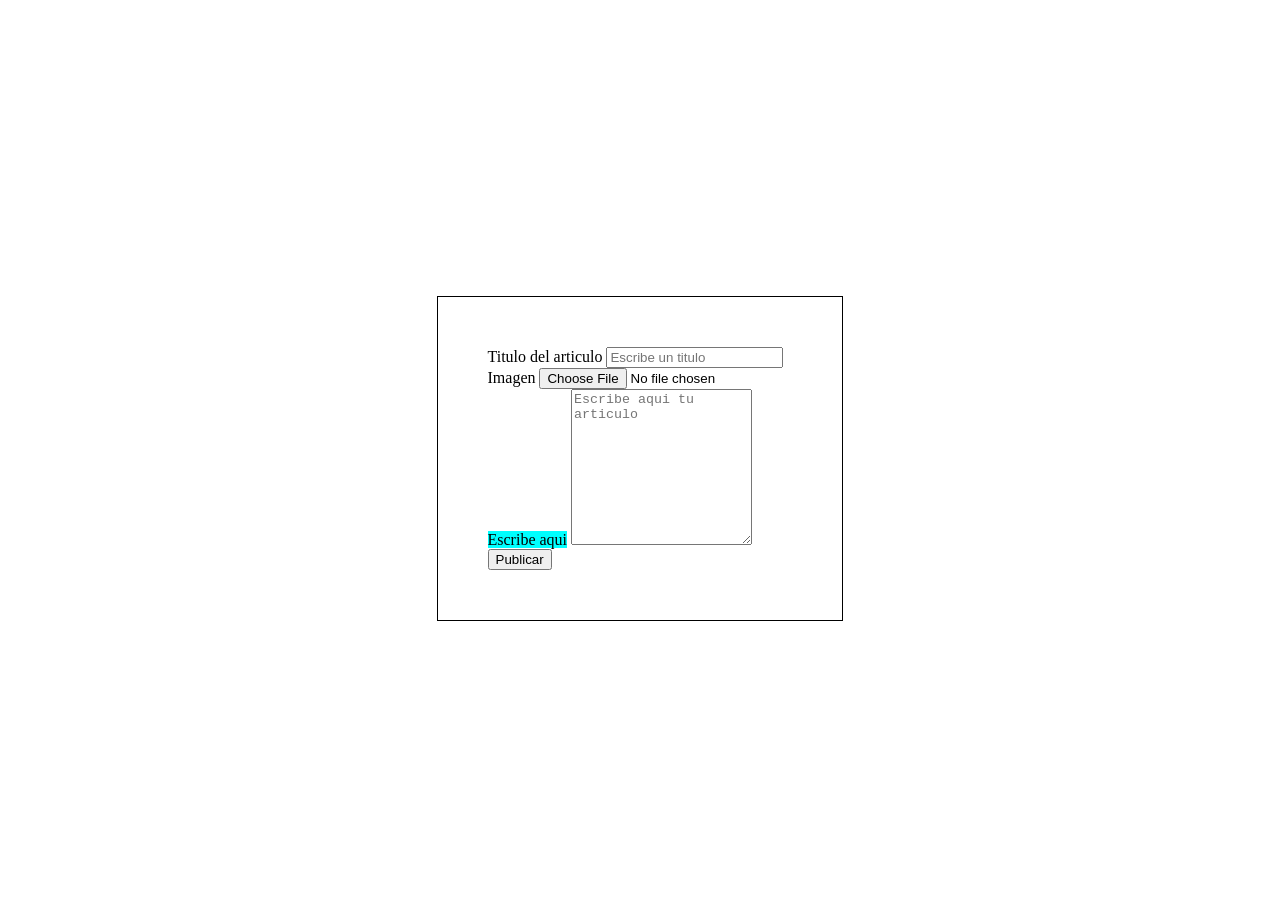
<file: admin.html>
<!DOCTYPE html>
<html lang = 'en'>
<head>
    <meta charset="UTF-8">
    <meta name="viewport" content="width = devic-width, initial-scale = 1.0">
    <title>admin</title>
    <link rel="stylesheet" href="admin.css">
</head>
<body>
    

<form id ="form" action="/blog.php" method="post" enctype="multipart/form-data">
    <div class="box">
    <div class="pTitle">
    <label for="title">Titulo del articulo</label>
    <input type="text" name="title" id="title" required placeholder="Escribe un titulo">
    </div>

    <div>
    <label for="image">Imagen</label>
    <input type="file" name="image" id="image" accept="image/*">
    </div>
    
    <div>
    <label class="article" for="article">Escribe aqui</label>
    <textarea name="article" id="article" rows="10" required placeholder="Escribe aqui tu articulo"></textarea>
    </div>

    <button type="submit">Publicar</button>
    </div>
</form>
</body>
</html>
</file>
<file: admin.css>
#form
{
    display: flex;
    align-items: center;
    justify-content: center;
    height: 100vh;
}
.box
{
    border: 1px solid;
    padding: 50px;
    
}

.article
{
    background-color: aqua;
}
</file>
